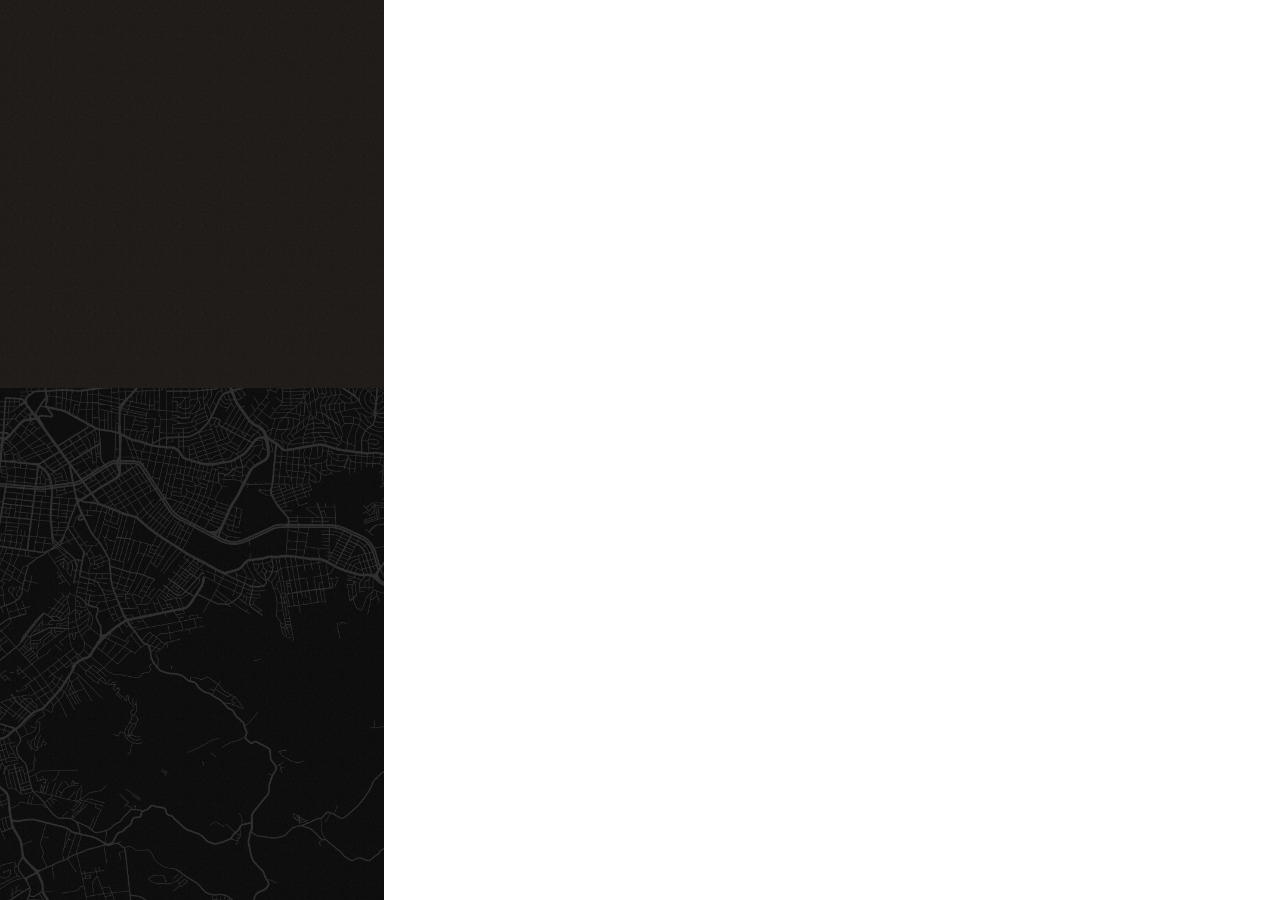
<file: test.html>
<!DOCTYPE HTML>

<html>
	<head>
		<title>Guilherme Iablonovski</title>
		<meta charset="utf-8" />
		<meta name="viewport" content="width=device-width, initial-scale=1" />
		<!--[if lte IE 8]><script src="assets/js/ie/html5shiv.js"></script><![endif]-->
		<link rel="stylesheet" href="assets/css/main.css" />
		<!--[if lte IE 8]><link rel="stylesheet" href="assets/css/ie8.css" /><![endif]-->
	</head>
	<body id="top">

		<!-- Header -->
			<header id="header">
				<div class="inner">
				</div>
			</header>
		
		<!-- Main -->
			<div id="main">

				<!-- One -->
					<section id="one">
						<header class="major">
							<h2> <br /><br />
							  </h2>
						</header>
						<a href="#" <img src="images/volcano.png" alt="" /></a>
					</section>
	</body>
</html>
</file>
<file: assets/css/main.css>
@import url("font-awesome.min.css");
@import url("https://fonts.googleapis.com/css?family=Titillium+Web:400,700,400italic");
@import url('https://fonts.googleapis.com/css?family=Roboto');


/* Reset */

	html, body, div, span, applet, object, iframe, h1, h2, h3, h4, h5, h6, p, blockquote, pre, a, abbr, acronym, address, big, cite, code, del, dfn, em, img, ins, kbd, q, s, samp, small, strike, strong, sub, sup, tt, var, b, u, i, center, dl, dt, dd, ol, ul, li, fieldset, form, label, legend, table, caption, tbody, tfoot, thead, tr, th, td, article, aside, canvas, details, embed, figure, figcaption, footer, header, hgroup, menu, nav, output, ruby, section, summary, time, mark, audio, video {
		margin: 0;
		padding: 0;
		border: 0;
		font-size: 100%;
		font: inherit;
		vertical-align: baseline;
	}

	article, aside, details, figcaption, figure, footer, header, hgroup, menu, nav, section {
		display: block;
	}

	body {
		line-height: 1;
	}

	ol, ul {
		list-style: none;
	}

	blockquote, q {
		quotes: none;
	}

	blockquote:before, blockquote:after, q:before, q:after {
		content: '';
		content: none;
	}

	table {
		border-collapse: collapse;
		border-spacing: 0;
	}

	body {
		-webkit-text-size-adjust: none;
	}

/* Box Model */

	*, *:before, *:after {
		-moz-box-sizing: border-box;
		-webkit-box-sizing: border-box;
		box-sizing: border-box;
	}

/* Containers */

	.container {
		margin-left: auto;
		margin-right: auto;
	}

	.container.\31 25\25 {
		width: 100%;
		max-width: 1200px;
		min-width: 960px;
	}

	.container.\37 5\25 {
		width: 720px;
	}

	.container.\35 0\25 {
		width: 480px;
	}

	.container.\32 5\25 {
		width: 240px;
	}

	.container {
		width: 960px;
	}

	@media screen and (max-width: 1800px) {

		.container.\31 25\25 {
			width: 100%;
			max-width: 1200px;
			min-width: 960px;
		}

		.container.\37 5\25 {
			width: 720px;
		}

		.container.\35 0\25 {
			width: 480px;
		}

		.container.\32 5\25 {
			width: 240px;
		}

		.container {
			width: 960px;
		}

	}

	@media screen and (max-width: 1280px) {

		.container.\31 25\25 {
			width: 100%;
			max-width: 1200px;
			min-width: 960px;
		}

		.container.\37 5\25 {
			width: 720px;
		}

		.container.\35 0\25 {
			width: 480px;
		}

		.container.\32 5\25 {
			width: 240px;
		}

		.container {
			width: 960px;
		}

	}

	@media screen and (max-width: 980px) {

		.container.\31 25\25 {
			width: 100%;
			max-width: 1200px;
			min-width: 960px;
		}

		.container.\37 5\25 {
			width: 720px;
		}

		.container.\35 0\25 {
			width: 480px;
		}

		.container.\32 5\25 {
			width: 240px;
		}

		.container {
			width: 960px;
		}

	}

	@media screen and (max-width: 736px) {

		.container.\31 25\25 {
			width: 100%;
			max-width: 1200px;
			min-width: 960px;
		}

		.container.\37 5\25 {
			width: 720px;
		}

		.container.\35 0\25 {
			width: 480px;
		}

		.container.\32 5\25 {
			width: 240px;
		}

		.container {
			width: 960px;
		}

	}

	@media screen and (max-width: 480px) {

		.container.\31 25\25 {
			width: 100%;
			max-width: 1200px;
			min-width: 960px;
		}

		.container.\37 5\25 {
			width: 720px;
		}

		.container.\35 0\25 {
			width: 480px;
		}

		.container.\32 5\25 {
			width: 240px;
		}

		.container {
			width: 960px;
		}

	}

/* Grid */

	.row {
		border-bottom: solid 1px transparent;
		-moz-box-sizing: border-box;
		-webkit-box-sizing: border-box;
		box-sizing: border-box;
	}

	.row > * {
		float: left;
		-moz-box-sizing: border-box;
		-webkit-box-sizing: border-box;
		box-sizing: border-box;
	}

	.row:after, .row:before {
		content: '';
		display: block;
		clear: both;
		height: 0;
	}

	.row.uniform > * > :first-child {
		margin-top: 0;
	}

	.row.uniform > * > :last-child {
		margin-bottom: 0;
	}

	.row.\30 \25 > * {
		padding: 0 0 0 0em;
	}

	.row.\30 \25 {
		margin: 0 0 -1px 0em;
	}

	.row.uniform.\30 \25 > * {
		padding: 0em 0 0 0em;
	}

	.row.uniform.\30 \25 {
		margin: 0em 0 -1px 0em;
	}

	.row > * {
		padding: 0 0 0 2.5em;
	}

	.row {
		margin: 0 0 -1px -2.5em;
	}

	.row.uniform > * {
		padding: 2.5em 0 0 2.5em;
	}

	.row.uniform {
		margin: -2.5em 0 -1px -2.5em;
	}

	.row.\32 00\25 > * {
		padding: 0 0 0 5em;
	}

	.row.\32 00\25 {
		margin: 0 0 -1px -5em;
	}

	.row.uniform.\32 00\25 > * {
		padding: 5em 0 0 5em;
	}

	.row.uniform.\32 00\25 {
		margin: -5em 0 -1px -5em;
	}

	.row.\31 50\25 > * {
		padding: 0 0 0 3.75em;
	}

	.row.\31 50\25 {
		margin: 0 0 -1px -3.75em;
	}

	.row.uniform.\31 50\25 > * {
		padding: 3.75em 0 0 3.75em;
	}

	.row.uniform.\31 50\25 {
		margin: -3.75em 0 -1px -3.75em;
	}

	.row.\35 0\25 > * {
		padding: 0 0 0 1.25em;
	}

	.row.\35 0\25 {
		margin: 0 0 -1px -1.25em;
	}

	.row.uniform.\35 0\25 > * {
		padding: 1.25em 0 0 1.25em;
	}

	.row.uniform.\35 0\25 {
		margin: -1.25em 0 -1px -1.25em;
	}

	.row.\32 5\25 > * {
		padding: 0 0 0 0.625em;
	}

	.row.\32 5\25 {
		margin: 0 0 -1px -0.625em;
	}

	.row.uniform.\32 5\25 > * {
		padding: 0.625em 0 0 0.625em;
	}

	.row.uniform.\32 5\25 {
		margin: -0.625em 0 -1px -0.625em;
	}

	.\31 2u, .\31 2u\24 {
		width: 100%;
		clear: none;
		margin-left: 0;
	}

	.\31 1u, .\31 1u\24 {
		width: 91.6666666667%;
		clear: none;
		margin-left: 0;
	}

	.\31 0u, .\31 0u\24 {
		width: 83.3333333333%;
		clear: none;
		margin-left: 0;
	}

	.\39 u, .\39 u\24 {
		width: 75%;
		clear: none;
		margin-left: 0;
	}

	.\38 u, .\38 u\24 {
		width: 66.6666666667%;
		clear: none;
		margin-left: 0;
	}

	.\37 u, .\37 u\24 {
		width: 58.3333333333%;
		clear: none;
		margin-left: 0;
	}

	.\36 u, .\36 u\24 {
		width: 50%;
		clear: none;
		margin-left: 0;
	}

	.\35 u, .\35 u\24 {
		width: 41.6666666667%;
		clear: none;
		margin-left: 0;
	}

	.\34 u, .\34 u\24 {
		width: 33.3333333333%;
		clear: none;
		margin-left: 0;
	}

	.\33 u, .\33 u\24 {
		width: 25%;
		clear: none;
		margin-left: 0;
	}

	.\32 u, .\32 u\24 {
		width: 16.6666666667%;
		clear: none;
		margin-left: 0;
	}

	.\31 u, .\31 u\24 {
		width: 8.3333333333%;
		clear: none;
		margin-left: 0;
	}

	.\31 2u\24 + *,
	.\31 1u\24 + *,
	.\31 0u\24 + *,
	.\39 u\24 + *,
	.\38 u\24 + *,
	.\37 u\24 + *,
	.\36 u\24 + *,
	.\35 u\24 + *,
	.\34 u\24 + *,
	.\33 u\24 + *,
	.\32 u\24 + *,
	.\31 u\24 + * {
		clear: left;
	}

	.\-11u {
		margin-left: 91.66667%;
	}

	.\-10u {
		margin-left: 83.33333%;
	}

	.\-9u {
		margin-left: 75%;
	}

	.\-8u {
		margin-left: 66.66667%;
	}

	.\-7u {
		margin-left: 58.33333%;
	}

	.\-6u {
		margin-left: 50%;
	}

	.\-5u {
		margin-left: 41.66667%;
	}

	.\-4u {
		margin-left: 33.33333%;
	}

	.\-3u {
		margin-left: 25%;
	}

	.\-2u {
		margin-left: 16.66667%;
	}

	.\-1u {
		margin-left: 8.33333%;
	}

	@media screen and (max-width: 1800px) {

		.row > * {
			padding: 0 0 0 2.5em;
		}

		.row {
			margin: 0 0 -1px -2.5em;
		}

		.row.uniform > * {
			padding: 2.5em 0 0 2.5em;
		}

		.row.uniform {
			margin: -2.5em 0 -1px -2.5em;
		}

		.row.\32 00\25 > * {
			padding: 0 0 0 5em;
		}

		.row.\32 00\25 {
			margin: 0 0 -1px -5em;
		}

		.row.uniform.\32 00\25 > * {
			padding: 5em 0 0 5em;
		}

		.row.uniform.\32 00\25 {
			margin: -5em 0 -1px -5em;
		}

		.row.\31 50\25 > * {
			padding: 0 0 0 3.75em;
		}

		.row.\31 50\25 {
			margin: 0 0 -1px -3.75em;
		}

		.row.uniform.\31 50\25 > * {
			padding: 3.75em 0 0 3.75em;
		}

		.row.uniform.\31 50\25 {
			margin: -3.75em 0 -1px -3.75em;
		}

		.row.\35 0\25 > * {
			padding: 0 0 0 1.25em;
		}

		.row.\35 0\25 {
			margin: 0 0 -1px -1.25em;
		}

		.row.uniform.\35 0\25 > * {
			padding: 1.25em 0 0 1.25em;
		}

		.row.uniform.\35 0\25 {
			margin: -1.25em 0 -1px -1.25em;
		}

		.row.\32 5\25 > * {
			padding: 0 0 0 0.625em;
		}

		.row.\32 5\25 {
			margin: 0 0 -1px -0.625em;
		}

		.row.uniform.\32 5\25 > * {
			padding: 0.625em 0 0 0.625em;
		}

		.row.uniform.\32 5\25 {
			margin: -0.625em 0 -1px -0.625em;
		}

		.\31 2u\28xlarge\29, .\31 2u\24\28xlarge\29 {
			width: 100%;
			clear: none;
			margin-left: 0;
		}

		.\31 1u\28xlarge\29, .\31 1u\24\28xlarge\29 {
			width: 91.6666666667%;
			clear: none;
			margin-left: 0;
		}

		.\31 0u\28xlarge\29, .\31 0u\24\28xlarge\29 {
			width: 83.3333333333%;
			clear: none;
			margin-left: 0;
		}

		.\39 u\28xlarge\29, .\39 u\24\28xlarge\29 {
			width: 75%;
			clear: none;
			margin-left: 0;
		}

		.\38 u\28xlarge\29, .\38 u\24\28xlarge\29 {
			width: 66.6666666667%;
			clear: none;
			margin-left: 0;
		}

		.\37 u\28xlarge\29, .\37 u\24\28xlarge\29 {
			width: 58.3333333333%;
			clear: none;
			margin-left: 0;
		}

		.\36 u\28xlarge\29, .\36 u\24\28xlarge\29 {
			width: 50%;
			clear: none;
			margin-left: 0;
		}

		.\35 u\28xlarge\29, .\35 u\24\28xlarge\29 {
			width: 41.6666666667%;
			clear: none;
			margin-left: 0;
		}

		.\34 u\28xlarge\29, .\34 u\24\28xlarge\29 {
			width: 33.3333333333%;
			clear: none;
			margin-left: 0;
		}

		.\33 u\28xlarge\29, .\33 u\24\28xlarge\29 {
			width: 25%;
			clear: none;
			margin-left: 0;
		}

		.\32 u\28xlarge\29, .\32 u\24\28xlarge\29 {
			width: 16.6666666667%;
			clear: none;
			margin-left: 0;
		}

		.\31 u\28xlarge\29, .\31 u\24\28xlarge\29 {
			width: 8.3333333333%;
			clear: none;
			margin-left: 0;
		}

		.\31 2u\24\28xlarge\29 + *,
		.\31 1u\24\28xlarge\29 + *,
		.\31 0u\24\28xlarge\29 + *,
		.\39 u\24\28xlarge\29 + *,
		.\38 u\24\28xlarge\29 + *,
		.\37 u\24\28xlarge\29 + *,
		.\36 u\24\28xlarge\29 + *,
		.\35 u\24\28xlarge\29 + *,
		.\34 u\24\28xlarge\29 + *,
		.\33 u\24\28xlarge\29 + *,
		.\32 u\24\28xlarge\29 + *,
		.\31 u\24\28xlarge\29 + * {
			clear: left;
		}

		.\-11u\28xlarge\29 {
			margin-left: 91.66667%;
		}

		.\-10u\28xlarge\29 {
			margin-left: 83.33333%;
		}

		.\-9u\28xlarge\29 {
			margin-left: 75%;
		}

		.\-8u\28xlarge\29 {
			margin-left: 66.66667%;
		}

		.\-7u\28xlarge\29 {
			margin-left: 58.33333%;
		}

		.\-6u\28xlarge\29 {
			margin-left: 50%;
		}

		.\-5u\28xlarge\29 {
			margin-left: 41.66667%;
		}

		.\-4u\28xlarge\29 {
			margin-left: 33.33333%;
		}

		.\-3u\28xlarge\29 {
			margin-left: 25%;
		}

		.\-2u\28xlarge\29 {
			margin-left: 16.66667%;
		}

		.\-1u\28xlarge\29 {
			margin-left: 8.33333%;
		}

	}

	@media screen and (max-width: 1280px) {

		.row > * {
			padding: 0 0 0 2em;
		}

		.row {
			margin: 0 0 -1px -2em;
		}

		.row.uniform > * {
			padding: 2em 0 0 2em;
		}

		.row.uniform {
			margin: -2em 0 -1px -2em;
		}

		.row.\32 00\25 > * {
			padding: 0 0 0 4em;
		}

		.row.\32 00\25 {
			margin: 0 0 -1px -4em;
		}

		.row.uniform.\32 00\25 > * {
			padding: 4em 0 0 4em;
		}

		.row.uniform.\32 00\25 {
			margin: -4em 0 -1px -4em;
		}

		.row.\31 50\25 > * {
			padding: 0 0 0 3em;
		}

		.row.\31 50\25 {
			margin: 0 0 -1px -3em;
		}

		.row.uniform.\31 50\25 > * {
			padding: 3em 0 0 3em;
		}

		.row.uniform.\31 50\25 {
			margin: -3em 0 -1px -3em;
		}

		.row.\35 0\25 > * {
			padding: 0 0 0 1em;
		}

		.row.\35 0\25 {
			margin: 0 0 -1px -1em;
		}

		.row.uniform.\35 0\25 > * {
			padding: 1em 0 0 1em;
		}

		.row.uniform.\35 0\25 {
			margin: -1em 0 -1px -1em;
		}

		.row.\32 5\25 > * {
			padding: 0 0 0 0.5em;
		}

		.row.\32 5\25 {
			margin: 0 0 -1px -0.5em;
		}

		.row.uniform.\32 5\25 > * {
			padding: 0.5em 0 0 0.5em;
		}

		.row.uniform.\32 5\25 {
			margin: -0.5em 0 -1px -0.5em;
		}

		.\31 2u\28large\29, .\31 2u\24\28large\29 {
			width: 100%;
			clear: none;
			margin-left: 0;
		}

		.\31 1u\28large\29, .\31 1u\24\28large\29 {
			width: 91.6666666667%;
			clear: none;
			margin-left: 0;
		}

		.\31 0u\28large\29, .\31 0u\24\28large\29 {
			width: 83.3333333333%;
			clear: none;
			margin-left: 0;
		}

		.\39 u\28large\29, .\39 u\24\28large\29 {
			width: 75%;
			clear: none;
			margin-left: 0;
		}

		.\38 u\28large\29, .\38 u\24\28large\29 {
			width: 66.6666666667%;
			clear: none;
			margin-left: 0;
		}

		.\37 u\28large\29, .\37 u\24\28large\29 {
			width: 58.3333333333%;
			clear: none;
			margin-left: 0;
		}

		.\36 u\28large\29, .\36 u\24\28large\29 {
			width: 50%;
			clear: none;
			margin-left: 0;
		}

		.\35 u\28large\29, .\35 u\24\28large\29 {
			width: 41.6666666667%;
			clear: none;
			margin-left: 0;
		}

		.\34 u\28large\29, .\34 u\24\28large\29 {
			width: 33.3333333333%;
			clear: none;
			margin-left: 0;
		}

		.\33 u\28large\29, .\33 u\24\28large\29 {
			width: 25%;
			clear: none;
			margin-left: 0;
		}

		.\32 u\28large\29, .\32 u\24\28large\29 {
			width: 16.6666666667%;
			clear: none;
			margin-left: 0;
		}

		.\31 u\28large\29, .\31 u\24\28large\29 {
			width: 8.3333333333%;
			clear: none;
			margin-left: 0;
		}

		.\31 2u\24\28large\29 + *,
		.\31 1u\24\28large\29 + *,
		.\31 0u\24\28large\29 + *,
		.\39 u\24\28large\29 + *,
		.\38 u\24\28large\29 + *,
		.\37 u\24\28large\29 + *,
		.\36 u\24\28large\29 + *,
		.\35 u\24\28large\29 + *,
		.\34 u\24\28large\29 + *,
		.\33 u\24\28large\29 + *,
		.\32 u\24\28large\29 + *,
		.\31 u\24\28large\29 + * {
			clear: left;
		}

		.\-11u\28large\29 {
			margin-left: 91.66667%;
		}

		.\-10u\28large\29 {
			margin-left: 83.33333%;
		}

		.\-9u\28large\29 {
			margin-left: 75%;
		}

		.\-8u\28large\29 {
			margin-left: 66.66667%;
		}

		.\-7u\28large\29 {
			margin-left: 58.33333%;
		}

		.\-6u\28large\29 {
			margin-left: 50%;
		}

		.\-5u\28large\29 {
			margin-left: 41.66667%;
		}

		.\-4u\28large\29 {
			margin-left: 33.33333%;
		}

		.\-3u\28large\29 {
			margin-left: 25%;
		}

		.\-2u\28large\29 {
			margin-left: 16.66667%;
		}

		.\-1u\28large\29 {
			margin-left: 8.33333%;
		}

	}

	@media screen and (max-width: 980px) {

		.row > * {
			padding: 0 0 0 2em;
		}

		.row {
			margin: 0 0 -1px -2em;
		}

		.row.uniform > * {
			padding: 2em 0 0 2em;
		}

		.row.uniform {
			margin: -2em 0 -1px -2em;
		}

		.row.\32 00\25 > * {
			padding: 0 0 0 4em;
		}

		.row.\32 00\25 {
			margin: 0 0 -1px -4em;
		}

		.row.uniform.\32 00\25 > * {
			padding: 4em 0 0 4em;
		}

		.row.uniform.\32 00\25 {
			margin: -4em 0 -1px -4em;
		}

		.row.\31 50\25 > * {
			padding: 0 0 0 3em;
		}

		.row.\31 50\25 {
			margin: 0 0 -1px -3em;
		}

		.row.uniform.\31 50\25 > * {
			padding: 3em 0 0 3em;
		}

		.row.uniform.\31 50\25 {
			margin: -3em 0 -1px -3em;
		}

		.row.\35 0\25 > * {
			padding: 0 0 0 1em;
		}

		.row.\35 0\25 {
			margin: 0 0 -1px -1em;
		}

		.row.uniform.\35 0\25 > * {
			padding: 1em 0 0 1em;
		}

		.row.uniform.\35 0\25 {
			margin: -1em 0 -1px -1em;
		}

		.row.\32 5\25 > * {
			padding: 0 0 0 0.5em;
		}

		.row.\32 5\25 {
			margin: 0 0 -1px -0.5em;
		}

		.row.uniform.\32 5\25 > * {
			padding: 0.5em 0 0 0.5em;
		}

		.row.uniform.\32 5\25 {
			margin: -0.5em 0 -1px -0.5em;
		}

		.\31 2u\28medium\29, .\31 2u\24\28medium\29 {
			width: 100%;
			clear: none;
			margin-left: 0;
		}

		.\31 1u\28medium\29, .\31 1u\24\28medium\29 {
			width: 91.6666666667%;
			clear: none;
			margin-left: 0;
		}

		.\31 0u\28medium\29, .\31 0u\24\28medium\29 {
			width: 83.3333333333%;
			clear: none;
			margin-left: 0;
		}

		.\39 u\28medium\29, .\39 u\24\28medium\29 {
			width: 75%;
			clear: none;
			margin-left: 0;
		}

		.\38 u\28medium\29, .\38 u\24\28medium\29 {
			width: 66.6666666667%;
			clear: none;
			margin-left: 0;
		}

		.\37 u\28medium\29, .\37 u\24\28medium\29 {
			width: 58.3333333333%;
			clear: none;
			margin-left: 0;
		}

		.\36 u\28medium\29, .\36 u\24\28medium\29 {
			width: 50%;
			clear: none;
			margin-left: 0;
		}

		.\35 u\28medium\29, .\35 u\24\28medium\29 {
			width: 41.6666666667%;
			clear: none;
			margin-left: 0;
		}

		.\34 u\28medium\29, .\34 u\24\28medium\29 {
			width: 33.3333333333%;
			clear: none;
			margin-left: 0;
		}

		.\33 u\28medium\29, .\33 u\24\28medium\29 {
			width: 25%;
			clear: none;
			margin-left: 0;
		}

		.\32 u\28medium\29, .\32 u\24\28medium\29 {
			width: 16.6666666667%;
			clear: none;
			margin-left: 0;
		}

		.\31 u\28medium\29, .\31 u\24\28medium\29 {
			width: 8.3333333333%;
			clear: none;
			margin-left: 0;
		}

		.\31 2u\24\28medium\29 + *,
		.\31 1u\24\28medium\29 + *,
		.\31 0u\24\28medium\29 + *,
		.\39 u\24\28medium\29 + *,
		.\38 u\24\28medium\29 + *,
		.\37 u\24\28medium\29 + *,
		.\36 u\24\28medium\29 + *,
		.\35 u\24\28medium\29 + *,
		.\34 u\24\28medium\29 + *,
		.\33 u\24\28medium\29 + *,
		.\32 u\24\28medium\29 + *,
		.\31 u\24\28medium\29 + * {
			clear: left;
		}

		.\-11u\28medium\29 {
			margin-left: 91.66667%;
		}

		.\-10u\28medium\29 {
			margin-left: 83.33333%;
		}

		.\-9u\28medium\29 {
			margin-left: 75%;
		}

		.\-8u\28medium\29 {
			margin-left: 66.66667%;
		}

		.\-7u\28medium\29 {
			margin-left: 58.33333%;
		}

		.\-6u\28medium\29 {
			margin-left: 50%;
		}

		.\-5u\28medium\29 {
			margin-left: 41.66667%;
		}

		.\-4u\28medium\29 {
			margin-left: 33.33333%;
		}

		.\-3u\28medium\29 {
			margin-left: 25%;
		}

		.\-2u\28medium\29 {
			margin-left: 16.66667%;
		}

		.\-1u\28medium\29 {
			margin-left: 8.33333%;
		}

	}

	@media screen and (max-width: 736px) {

		.row > * {
			padding: 0 0 0 1.5em;
		}

		.row {
			margin: 0 0 -1px -1.5em;
		}

		.row.uniform > * {
			padding: 1.5em 0 0 1.5em;
		}

		.row.uniform {
			margin: -1.5em 0 -1px -1.5em;
		}

		.row.\32 00\25 > * {
			padding: 0 0 0 3em;
		}

		.row.\32 00\25 {
			margin: 0 0 -1px -3em;
		}

		.row.uniform.\32 00\25 > * {
			padding: 3em 0 0 3em;
		}

		.row.uniform.\32 00\25 {
			margin: -3em 0 -1px -3em;
		}

		.row.\31 50\25 > * {
			padding: 0 0 0 2.25em;
		}

		.row.\31 50\25 {
			margin: 0 0 -1px -2.25em;
		}

		.row.uniform.\31 50\25 > * {
			padding: 2.25em 0 0 2.25em;
		}

		.row.uniform.\31 50\25 {
			margin: -2.25em 0 -1px -2.25em;
		}

		.row.\35 0\25 > * {
			padding: 0 0 0 0.75em;
		}

		.row.\35 0\25 {
			margin: 0 0 -1px -0.75em;
		}

		.row.uniform.\35 0\25 > * {
			padding: 0.75em 0 0 0.75em;
		}

		.row.uniform.\35 0\25 {
			margin: -0.75em 0 -1px -0.75em;
		}

		.row.\32 5\25 > * {
			padding: 0 0 0 0.375em;
		}

		.row.\32 5\25 {
			margin: 0 0 -1px -0.375em;
		}

		.row.uniform.\32 5\25 > * {
			padding: 0.375em 0 0 0.375em;
		}

		.row.uniform.\32 5\25 {
			margin: -0.375em 0 -1px -0.375em;
		}

		.\31 2u\28small\29, .\31 2u\24\28small\29 {
			width: 100%;
			clear: none;
			margin-left: 0;
		}

		.\31 1u\28small\29, .\31 1u\24\28small\29 {
			width: 91.6666666667%;
			clear: none;
			margin-left: 0;
		}

		.\31 0u\28small\29, .\31 0u\24\28small\29 {
			width: 83.3333333333%;
			clear: none;
			margin-left: 0;
		}

		.\39 u\28small\29, .\39 u\24\28small\29 {
			width: 75%;
			clear: none;
			margin-left: 0;
		}

		.\38 u\28small\29, .\38 u\24\28small\29 {
			width: 66.6666666667%;
			clear: none;
			margin-left: 0;
		}

		.\37 u\28small\29, .\37 u\24\28small\29 {
			width: 58.3333333333%;
			clear: none;
			margin-left: 0;
		}

		.\36 u\28small\29, .\36 u\24\28small\29 {
			width: 50%;
			clear: none;
			margin-left: 0;
		}

		.\35 u\28small\29, .\35 u\24\28small\29 {
			width: 41.6666666667%;
			clear: none;
			margin-left: 0;
		}

		.\34 u\28small\29, .\34 u\24\28small\29 {
			width: 33.3333333333%;
			clear: none;
			margin-left: 0;
		}

		.\33 u\28small\29, .\33 u\24\28small\29 {
			width: 25%;
			clear: none;
			margin-left: 0;
		}

		.\32 u\28small\29, .\32 u\24\28small\29 {
			width: 16.6666666667%;
			clear: none;
			margin-left: 0;
		}

		.\31 u\28small\29, .\31 u\24\28small\29 {
			width: 8.3333333333%;
			clear: none;
			margin-left: 0;
		}

		.\31 2u\24\28small\29 + *,
		.\31 1u\24\28small\29 + *,
		.\31 0u\24\28small\29 + *,
		.\39 u\24\28small\29 + *,
		.\38 u\24\28small\29 + *,
		.\37 u\24\28small\29 + *,
		.\36 u\24\28small\29 + *,
		.\35 u\24\28small\29 + *,
		.\34 u\24\28small\29 + *,
		.\33 u\24\28small\29 + *,
		.\32 u\24\28small\29 + *,
		.\31 u\24\28small\29 + * {
			clear: left;
		}

		.\-11u\28small\29 {
			margin-left: 91.66667%;
		}

		.\-10u\28small\29 {
			margin-left: 83.33333%;
		}

		.\-9u\28small\29 {
			margin-left: 75%;
		}

		.\-8u\28small\29 {
			margin-left: 66.66667%;
		}

		.\-7u\28small\29 {
			margin-left: 58.33333%;
		}

		.\-6u\28small\29 {
			margin-left: 50%;
		}

		.\-5u\28small\29 {
			margin-left: 41.66667%;
		}

		.\-4u\28small\29 {
			margin-left: 33.33333%;
		}

		.\-3u\28small\29 {
			margin-left: 25%;
		}

		.\-2u\28small\29 {
			margin-left: 16.66667%;
		}

		.\-1u\28small\29 {
			margin-left: 8.33333%;
		}

	}

	@media screen and (max-width: 480px) {

		.row > * {
			padding: 0 0 0 1.5em;
		}

		.row {
			margin: 0 0 -1px -1.5em;
		}

		.row.uniform > * {
			padding: 1.5em 0 0 1.5em;
		}

		.row.uniform {
			margin: -1.5em 0 -1px -1.5em;
		}

		.row.\32 00\25 > * {
			padding: 0 0 0 3em;
		}

		.row.\32 00\25 {
			margin: 0 0 -1px -3em;
		}

		.row.uniform.\32 00\25 > * {
			padding: 3em 0 0 3em;
		}

		.row.uniform.\32 00\25 {
			margin: -3em 0 -1px -3em;
		}

		.row.\31 50\25 > * {
			padding: 0 0 0 2.25em;
		}

		.row.\31 50\25 {
			margin: 0 0 -1px -2.25em;
		}

		.row.uniform.\31 50\25 > * {
			padding: 2.25em 0 0 2.25em;
		}

		.row.uniform.\31 50\25 {
			margin: -2.25em 0 -1px -2.25em;
		}

		.row.\35 0\25 > * {
			padding: 0 0 0 0.75em;
		}

		.row.\35 0\25 {
			margin: 0 0 -1px -0.75em;
		}

		.row.uniform.\35 0\25 > * {
			padding: 0.75em 0 0 0.75em;
		}

		.row.uniform.\35 0\25 {
			margin: -0.75em 0 -1px -0.75em;
		}

		.row.\32 5\25 > * {
			padding: 0 0 0 0.375em;
		}

		.row.\32 5\25 {
			margin: 0 0 -1px -0.375em;
		}

		.row.uniform.\32 5\25 > * {
			padding: 0.375em 0 0 0.375em;
		}

		.row.uniform.\32 5\25 {
			margin: -0.375em 0 -1px -0.375em;
		}

		.\31 2u\28xsmall\29, .\31 2u\24\28xsmall\29 {
			width: 100%;
			clear: none;
			margin-left: 0;
		}

		.\31 1u\28xsmall\29, .\31 1u\24\28xsmall\29 {
			width: 91.6666666667%;
			clear: none;
			margin-left: 0;
		}

		.\31 0u\28xsmall\29, .\31 0u\24\28xsmall\29 {
			width: 83.3333333333%;
			clear: none;
			margin-left: 0;
		}

		.\39 u\28xsmall\29, .\39 u\24\28xsmall\29 {
			width: 75%;
			clear: none;
			margin-left: 0;
		}

		.\38 u\28xsmall\29, .\38 u\24\28xsmall\29 {
			width: 66.6666666667%;
			clear: none;
			margin-left: 0;
		}

		.\37 u\28xsmall\29, .\37 u\24\28xsmall\29 {
			width: 58.3333333333%;
			clear: none;
			margin-left: 0;
		}

		.\36 u\28xsmall\29, .\36 u\24\28xsmall\29 {
			width: 50%;
			clear: none;
			margin-left: 0;
		}

		.\35 u\28xsmall\29, .\35 u\24\28xsmall\29 {
			width: 41.6666666667%;
			clear: none;
			margin-left: 0;
		}

		.\34 u\28xsmall\29, .\34 u\24\28xsmall\29 {
			width: 33.3333333333%;
			clear: none;
			margin-left: 0;
		}

		.\33 u\28xsmall\29, .\33 u\24\28xsmall\29 {
			width: 25%;
			clear: none;
			margin-left: 0;
		}

		.\32 u\28xsmall\29, .\32 u\24\28xsmall\29 {
			width: 16.6666666667%;
			clear: none;
			margin-left: 0;
		}

		.\31 u\28xsmall\29, .\31 u\24\28xsmall\29 {
			width: 8.3333333333%;
			clear: none;
			margin-left: 0;
		}

		.\31 2u\24\28xsmall\29 + *,
		.\31 1u\24\28xsmall\29 + *,
		.\31 0u\24\28xsmall\29 + *,
		.\39 u\24\28xsmall\29 + *,
		.\38 u\24\28xsmall\29 + *,
		.\37 u\24\28xsmall\29 + *,
		.\36 u\24\28xsmall\29 + *,
		.\35 u\24\28xsmall\29 + *,
		.\34 u\24\28xsmall\29 + *,
		.\33 u\24\28xsmall\29 + *,
		.\32 u\24\28xsmall\29 + *,
		.\31 u\24\28xsmall\29 + * {
			clear: left;
		}

		.\-11u\28xsmall\29 {
			margin-left: 91.66667%;
		}

		.\-10u\28xsmall\29 {
			margin-left: 83.33333%;
		}

		.\-9u\28xsmall\29 {
			margin-left: 75%;
		}

		.\-8u\28xsmall\29 {
			margin-left: 66.66667%;
		}

		.\-7u\28xsmall\29 {
			margin-left: 58.33333%;
		}

		.\-6u\28xsmall\29 {
			margin-left: 50%;
		}

		.\-5u\28xsmall\29 {
			margin-left: 41.66667%;
		}

		.\-4u\28xsmall\29 {
			margin-left: 33.33333%;
		}

		.\-3u\28xsmall\29 {
			margin-left: 25%;
		}

		.\-2u\28xsmall\29 {
			margin-left: 16.66667%;
		}

		.\-1u\28xsmall\29 {
			margin-left: 8.33333%;
		}

	}

/* Basic */

	body {
		background: #fff;
	}

		body.is-loading *, body.is-loading *:before, body.is-loading *:after {
			-moz-animation: none !important;
			-webkit-animation: none !important;
			-ms-animation: none !important;
			animation: none !important;
			-moz-transition: none !important;
			-webkit-transition: none !important;
			-ms-transition: none !important;
			transition: none !important;
		}

	body, input, select, textarea {
		color: #a2a2a2;
		font-family: "Roboto", Helvetica, sans-serif;
		font-size: 14pt;
		font-weight: 400;
		line-height: 1.75em;
	}

	a {
		-moz-transition: color 0.2s ease-in-out, border-color 0.2s ease-in-out;
		-webkit-transition: color 0.2s ease-in-out, border-color 0.2s ease-in-out;
		-ms-transition: color 0.2s ease-in-out, border-color 0.2s ease-in-out;
		transition: color 0.2s ease-in-out, border-color 0.2s ease-in-out;
		border-bottom: dotted 1px;
		color: #b7db55;
		text-decoration: none;
	}

		a:hover {
			border-bottom-color: transparent;
			color: #b7db55 !important;
			text-decoration: none;
		}

	strong, b {
		color: #787878;
		font-weight: 400;
	}

	em, i {
		font-style: italic;
	}

	p {
		margin: 0 0 2em 0;
	}

	h1, h2, h3, h4, h5, h6 {
		color: #787878;
		font-weight: 400;
		line-height: 1em;
		margin: 0 0 1em 0;
	}

		h1 a, h2 a, h3 a, h4 a, h5 a, h6 a {
			color: inherit;
			text-decoration: none;
		}

	h1 {
		font-size: 2em;
		line-height: 1.5em;
	}

	h2 {
		font-size: 1.5em;
		line-height: 1.5em;
	}

	h3 {
		font-size: 1.25em;
		line-height: 1.5em;
	}

	h4 {
		font-size: 1.1em;
		line-height: 1.5em;
	}

	h5 {
		font-size: 0.9em;
		line-height: 1.5em;
	}

	h6 {
		font-size: 0.7em;
		line-height: 1.5em;
	}

	sub {
		font-size: 0.8em;
		position: relative;
		top: 0.5em;
	}

	sup {
		font-size: 0.8em;
		position: relative;
		top: -0.5em;
	}

	hr {
		border: 0;
		border-bottom: solid 2px #efefef;
		margin: 2em 0;
	}

		hr.major {
			margin: 3em 0;
		}

	blockquote {
		border-left: solid 6px #efefef;
		font-style: italic;
		margin: 0 0 2em 0;
		padding: 0.5em 0 0.5em 1.5em;
	}

	code {
		background: #f7f7f7;
		border-radius: 0.35em;
		border: solid 2px #efefef;
		font-family: "Courier New", monospace;
		font-size: 0.9em;
		margin: 0 0.25em;
		padding: 0.25em 0.65em;
	}

	pre {
		-webkit-overflow-scrolling: touch;
		font-family: "Courier New", monospace;
		font-size: 0.9em;
		margin: 0 0 2em 0;
	}

		pre code {
			display: block;
			line-height: 1.75em;
			padding: 1em 1.5em;
			overflow-x: auto;
		}

	.align-left {
		text-align: left;
	}

	.align-center {
		text-align: center;
	}

	.align-right {
		text-align: right;
	}

/* Section/Article */

	section.special, article.special {
		text-align: center;
	}

	header p {
		color: #b2b2b2;
		position: relative;
		margin: 0 0 1.5em 0;
	}

	header h2 + p {
		font-size: 1.25em;
		margin-top: -1em;
		line-height: 1.5em;
	}

	header h3 + p {
		font-size: 1.1em;
		margin-top: -0.8em;
		line-height: 1.5em;
	}

	header h4 + p,
	header h5 + p,
	header h6 + p {
		font-size: 0.9em;
		margin-top: -0.6em;
		line-height: 1.5em;
	}

	header.major h2 {
		font-size: 2em;
	}

/* Form */

	form {
		margin: 0 0 2em 0;
	}

	label {
		color: #787878;
		display: block;
		font-size: 0.9em;
		font-weight: 400;
		margin: 0 0 1em 0;
	}

	input[type="text"],
	input[type="password"],
	input[type="email"],
	select,
	textarea {
		-moz-appearance: none;
		-webkit-appearance: none;
		-ms-appearance: none;
		appearance: none;
		background: #f7f7f7;
		border-radius: 0.35em;
		border: solid 2px transparent;
		color: inherit;
		display: block;
		outline: 0;
		padding: 0 0.75em;
		text-decoration: none;
		width: 100%;
	}

		input[type="text"]:invalid,
		input[type="password"]:invalid,
		input[type="email"]:invalid,
		select:invalid,
		textarea:invalid {
			box-shadow: none;
		}

		input[type="text"]:focus,
		input[type="password"]:focus,
		input[type="email"]:focus,
		select:focus,
		textarea:focus {
			border-color: #b7db55;
		}

	.select-wrapper {
		text-decoration: none;
		display: block;
		position: relative;
	}

		.select-wrapper:before {
			-moz-osx-font-smoothing: grayscale;
			-webkit-font-smoothing: antialiased;
			font-family: FontAwesome;
			font-style: normal;
			font-weight: normal;
			text-transform: none !important;
		}

		.select-wrapper:before {
			color: #dfdfdf;
			content: '\f078';
			display: block;
			height: 2.75em;
			line-height: 2.75em;
			pointer-events: none;
			position: absolute;
			right: 0;
			text-align: center;
			top: 0;
			width: 2.75em;
		}

		.select-wrapper select::-ms-expand {
			display: none;
		}

	input[type="text"],
	input[type="password"],
	input[type="email"],
	select {
		height: 2.75em;
	}

	textarea {
		padding: 0.75em;
	}

	input[type="checkbox"],
	input[type="radio"] {
		-moz-appearance: none;
		-webkit-appearance: none;
		-ms-appearance: none;
		appearance: none;
		display: block;
		float: left;
		margin-right: -2em;
		opacity: 0;
		width: 1em;
		z-index: -1;
	}

		input[type="checkbox"] + label,
		input[type="radio"] + label {
			text-decoration: none;
			color: #a2a2a2;
			cursor: pointer;
			display: inline-block;
			font-size: 1em;
			font-weight: 400;
			padding-left: 2.4em;
			padding-right: 0.75em;
			position: relative;
		}

			input[type="checkbox"] + label:before,
			input[type="radio"] + label:before {
				-moz-osx-font-smoothing: grayscale;
				-webkit-font-smoothing: antialiased;
				font-family: FontAwesome;
				font-style: normal;
				font-weight: normal;
				text-transform: none !important;
			}

			input[type="checkbox"] + label:before,
			input[type="radio"] + label:before {
				background: #f7f7f7;
				border-radius: 0.35em;
				border: solid 2px transparent;
				content: '';
				display: inline-block;
				height: 1.65em;
				left: 0;
				line-height: 1.58125em;
				position: absolute;
				text-align: center;
				top: 0;
				width: 1.65em;
			}

		input[type="checkbox"]:checked + label:before,
		input[type="radio"]:checked + label:before {
			background: #787878;
			border-color: #787878;
			color: #fff;
			content: '\f00c';
		}

		input[type="checkbox"]:focus + label:before,
		input[type="radio"]:focus + label:before {
			border-color: #b7db55;
		}

	input[type="checkbox"] + label:before {
		border-radius: 0.35em;
	}

	input[type="radio"] + label:before {
		border-radius: 100%;
	}

	::-webkit-input-placeholder {
		color: #b2b2b2 !important;
		opacity: 1.0;
	}

	:-moz-placeholder {
		color: #b2b2b2 !important;
		opacity: 1.0;
	}

	::-moz-placeholder {
		color: #b2b2b2 !important;
		opacity: 1.0;
	}

	:-ms-input-placeholder {
		color: #b2b2b2 !important;
		opacity: 1.0;
	}

	.formerize-placeholder {
		color: #b2b2b2 !important;
		opacity: 1.0;
	}

/* Box */

	.box {
		border-radius: 0.35em;
		border: solid 2px #efefef;
		margin-bottom: 2em;
		padding: 1.5em;
	}

		.box > :last-child,
		.box > :last-child > :last-child,
		.box > :last-child > :last-child > :last-child {
			margin-bottom: 0;
		}

		.box.alt {
			border: 0;
			border-radius: 0;
			padding: 0;
		}

/* Icon */

	.icon {
		text-decoration: none;
		border-bottom: none;
		position: relative;
	}

		.icon:before {
			-moz-osx-font-smoothing: grayscale;
			-webkit-font-smoothing: antialiased;
			font-family: FontAwesome;
			font-style: normal;
			font-weight: normal;
			text-transform: none !important;
		}

		.icon > .label {
			display: none;
		}

/* Image */

	.image {
		border-radius: 0.15em;
		border: 0;
		display: inline-block;
		position: relative;
	}

		.image:before {
			-moz-transition: opacity 0.2s ease-in-out;
			-webkit-transition: opacity 0.2s ease-in-out;
			-ms-transition: opacity 0.2s ease-in-out;
			transition: opacity 0.2s ease-in-out;
			background: url("images/overlay.png");
			border-radius: 0.15em;
			content: '';
			display: block;
			height: 100%;
			left: 0;
			opacity: 0.5;
			position: absolute;
			top: 0;
			width: 100%;
		}

		.image.thumb {
			text-align: center;
		}

			.image.thumb:after {
				-moz-transition: opacity 0.2s ease-in-out;
				-webkit-transition: opacity 0.2s ease-in-out;
				-ms-transition: opacity 0.2s ease-in-out;
				transition: opacity 0.2s ease-in-out;
				border-radius: 0.15em;
				border: solid 3px rgba(255, 255, 255, 0.5);
				color: #fff;
				content: 'View';
				display: inline-block;
				font-size: 0.8em;
				font-weight: 400;
				left: 50%;
				line-height: 2.25em;
				margin: -1.25em 0 0 -3em;
				opacity: 0;
				padding: 0 1.5em;
				position: absolute;
				text-align: center;
				text-decoration: none;
				top: 50%;
				white-space: nowrap;
			}

			.image.thumb:hover:after {
				opacity: 1.0;
			}

			.image.thumb:hover:before {
				background: url("images/overlay.png"), url("images/overlay.png");
				opacity: 1.0;
			}

		.image img {
			border-radius: 0.15em;
			display: block;
		}

		.image.left {
			float: left;
			margin: 0 1.5em 1em 0;
			top: 0.25em;
		}

		.image.right {
			float: right;
			margin: 0 0 1em 1.5em;
			top: 0.25em;
		}

		.image.left, .image.right {
			max-width: 40%;
		}

			.image.left img, .image.right img {
				width: 100%;
			}

		.image.fit {
			display: block;
			margin: 0 0 2em 0;
			width: 100%;
		}

			.image.fit img {
				width: 100%;
			}

		.image.avatar {
			border-radius: 100%;
		}

			.image.avatar:before {
				display: none;
			}

			.image.avatar img {
				border-radius: 100%;
				width: 100%;
			}

/* List */

	ol {
		list-style: decimal;
		margin: 0 0 2em 0;
		padding-left: 1.25em;
	}

		ol li {
			padding-left: 0.25em;
		}

	ul {
		list-style: disc;
		margin: 0 0 2em 0;
		padding-left: 1em;
	}

		ul li {
			padding-left: 0.5em;
		}

		ul.alt {
			list-style: none;
			padding-left: 0;
		}

			ul.alt li {
				border-top: solid 2px #efefef;
				padding: 0.5em 0;
			}

				ul.alt li:first-child {
					border-top: 0;
					padding-top: 0;
				}

		ul.icons {
			cursor: default;
			list-style: none;
			padding-left: 0;
		}

			ul.icons li {
				display: inline-block;
				padding: 0 1em 0 0;
			}

				ul.icons li:last-child {
					padding-right: 0;
				}

				ul.icons li .icon:before {
					font-size: 1.5em;
				}

		ul.actions {
			cursor: default;
			list-style: none;
			padding-left: 0;
		}

			ul.actions li {
				display: inline-block;
				padding: 0 1em 0 0;
				vertical-align: middle;
			}

				ul.actions li:last-child {
					padding-right: 0;
				}

			ul.actions.small li {
				padding: 0 0.5em 0 0;
			}

			ul.actions.vertical li {
				display: block;
				padding: 1em 0 0 0;
			}

				ul.actions.vertical li:first-child {
					padding-top: 0;
				}

				ul.actions.vertical li > * {
					margin-bottom: 0;
				}

			ul.actions.vertical.small li {
				padding: 0.5em 0 0 0;
			}

				ul.actions.vertical.small li:first-child {
					padding-top: 0;
				}

			ul.actions.fit {
				display: table;
				margin-left: -1em;
				padding: 0;
				table-layout: fixed;
				width: calc(100% + 1em);
			}

				ul.actions.fit li {
					display: table-cell;
					padding: 0 0 0 1em;
				}

					ul.actions.fit li > * {
						margin-bottom: 0;
					}

				ul.actions.fit.small {
					margin-left: -0.5em;
					width: calc(100% + 0.5em);
				}

					ul.actions.fit.small li {
						padding: 0 0 0 0.5em;
					}

		ul.labeled-icons {
			list-style: none;
			padding: 0;
		}

			ul.labeled-icons li {
				line-height: 1.75em;
				margin: 1.5em 0 0 0;
				padding-left: 2.25em;
				position: relative;
			}

				ul.labeled-icons li:first-child {
					margin-top: 0;
				}

				ul.labeled-icons li a {
					color: inherit;
				}

				ul.labeled-icons li h3 {
					color: #b2b2b2;
					left: 0;
					position: absolute;
					text-align: center;
					top: 0;
					width: 1em;
				}

	dl {
		margin: 0 0 2em 0;
	}

/* Table */

	.table-wrapper {
		-webkit-overflow-scrolling: touch;
		overflow-x: auto;
	}

	table {
		margin: 0 0 2em 0;
		width: 100%;
	}

		table tbody tr {
			border: solid 1px #efefef;
			border-left: 0;
			border-right: 0;
		}

			table tbody tr:nth-child(2n + 1) {
				background-color: #f7f7f7;
			}

		table td {
			padding: 0.75em 0.75em;
		}

		table th {
			color: #787878;
			font-size: 0.9em;
			font-weight: 400;
			padding: 0 0.75em 0.75em 0.75em;
			text-align: left;
		}

		table thead {
			border-bottom: solid 2px #efefef;
		}

		table tfoot {
			border-top: solid 2px #efefef;
		}

		table.alt {
			border-collapse: separate;
		}

			table.alt tbody tr td {
				border: solid 2px #efefef;
				border-left-width: 0;
				border-top-width: 0;
			}

				table.alt tbody tr td:first-child {
					border-left-width: 2px;
				}

			table.alt tbody tr:first-child td {
				border-top-width: 2px;
			}

			table.alt thead {
				border-bottom: 0;
			}

			table.alt tfoot {
				border-top: 0;
			}

/* Button */

	input[type="submit"],
	input[type="reset"],
	input[type="button"],
	.button {
		-moz-appearance: none;
		-webkit-appearance: none;
		-ms-appearance: none;
		appearance: none;
		-moz-transition: background-color 0.2s ease-in-out, color 0.2s ease-in-out, border-color 0.2s ease-in-out;
		-webkit-transition: background-color 0.2s ease-in-out, color 0.2s ease-in-out, border-color 0.2s ease-in-out;
		-ms-transition: background-color 0.2s ease-in-out, color 0.2s ease-in-out, border-color 0.2s ease-in-out;
		transition: background-color 0.2s ease-in-out, color 0.2s ease-in-out, border-color 0.2s ease-in-out;
		background-color: transparent;
		border-radius: 0.35em;
		border: solid 3px #efefef;
		color: #787878 !important;
		cursor: pointer;
		display: inline-block;
		font-weight: 400;
		height: 3.15em;
		height: calc(2.75em + 6px);
		line-height: 2.75em;
		min-width: 10em;
		padding: 0 1.5em;
		text-align: center;
		text-decoration: none;
		white-space: nowrap;
	}

		input[type="submit"]:hover,
		input[type="reset"]:hover,
		input[type="button"]:hover,
		.button:hover {
			border-color: #b7db55;
			color: #b7db55 !important;
		}

		input[type="submit"]:active,
		input[type="reset"]:active,
		input[type="button"]:active,
		.button:active {
			background-color: rgba(73, 191, 157, 0.1);
			border-color: #b7db55;
			color: #b7db55 !important;
		}

		input[type="submit"].icon,
		input[type="reset"].icon,
		input[type="button"].icon,
		.button.icon {
			padding-left: 1.35em;
		}

			input[type="submit"].icon:before,
			input[type="reset"].icon:before,
			input[type="button"].icon:before,
			.button.icon:before {
				margin-right: 0.5em;
			}

		input[type="submit"].fit,
		input[type="reset"].fit,
		input[type="button"].fit,
		.button.fit {
			display: block;
			margin: 0 0 1em 0;
			min-width: 0;
			width: 100%;
		}

		input[type="submit"].small,
		input[type="reset"].small,
		input[type="button"].small,
		.button.small {
			font-size: 0.8em;
		}

		input[type="submit"].big,
		input[type="reset"].big,
		input[type="button"].big,
		.button.big {
			font-size: 1.35em;
		}

		input[type="submit"].special,
		input[type="reset"].special,
		input[type="button"].special,
		.button.special {
			background-color: #b7db55;
			border-color: #b7db55;
			color: #ffffff !important;
		}

			input[type="submit"].special:hover,
			input[type="reset"].special:hover,
			input[type="button"].special:hover,
			.button.special:hover {
				background-color: #5cc6a7;
				border-color: #5cc6a7;
			}

			input[type="submit"].special:active,
			input[type="reset"].special:active,
			input[type="button"].special:active,
			.button.special:active {
				background-color: #3eb08f;
				border-color: #3eb08f;
			}

		input[type="submit"].disabled, input[type="submit"]:disabled,
		input[type="reset"].disabled,
		input[type="reset"]:disabled,
		input[type="button"].disabled,
		input[type="button"]:disabled,
		.button.disabled,
		.button:disabled {
			background-color: #e7e7e7 !important;
			border-color: #e7e7e7 !important;
			color: #b2b2b2 !important;
			cursor: default;
		}

/* Work Item */

	.work-item {
		margin: 0 0 2em 0;
	}

		.work-item .image {
			margin: 0 0 1.5em 0;
		}

		.work-item h3 {
			font-size: 1em;
			margin: 0 0 0.5em 0;
		}

		.work-item p {
			font-size: 0.8em;
			line-height: 1.5em;
			margin: 0;
		}

/* Header */

	#header {
		display: -moz-flex;
		display: -webkit-flex;
		display: -ms-flex;
		display: flex;
		-moz-flex-direction: column;
		-webkit-flex-direction: column;
		-ms-flex-direction: column;
		flex-direction: column;
		-moz-align-items: -moz-flex-end;
		-webkit-align-items: -webkit-flex-end;
		-ms-align-items: -ms-flex-end;
		align-items: flex-end;
		-moz-justify-content: space-between;
		-webkit-justify-content: space-between;
		-ms-justify-content: space-between;
		justify-content: space-between;
		background-color: #1f1815;
		background-attachment: scroll,								fixed;
		background-image: url("images/overlay.png"), url("../../images/bg.jpg");
		background-position: bottom left,							bottom left;
		background-repeat: repeat,								no-repeat;
		background-size: 40%,								40% auto;
		color: rgba(255, 255, 255, 0.5);
		height: 100%;
		left: 0;
		padding: 8em 4em;
		position: fixed;
		text-align: right;
		top: 0;
		width: 35%;
	}

		#header > * {
			-moz-flex-shrink: 0;
			-webkit-flex-shrink: 0;
			-ms-flex-shrink: 0;
			flex-shrink: 0;
			width: 100%;
		}

		#header > .inner {
			-moz-flex-grow: 1;
			-webkit-flex-grow: 1;
			-ms-flex-grow: 1;
			flex-grow: 1;
			margin: 0 0 2em 0;
		}

		#header strong, #header b {
			color: #ffffff;
		}

		#header h2, #header h3, #header h4, #header h5, #header h6 {
			color: #ffffff;
		}

		#header h1 {
			color: rgba(255, 255, 255, 0.5);
			font-size: 1.35em;
			line-height: 1.75em;
			margin: 0;
		}

		#header .image.avatar {
			margin: 0 0 1em 0;
			width: 6.25em;
		}

/* Footer */

	#footer .icons {
		margin: 1em 0 0 0;
	}

		#footer .icons a {
			color: rgba(255, 255, 255, 0.4);
		}

	#footer .copyright {
		color: rgba(255, 255, 255, 0.4);
		font-size: 0.8em;
		list-style: none;
		margin: 1em 0 0 0;
		padding: 0;
	}

		#footer .copyright li {
			border-left: solid 1px rgba(255, 255, 255, 0.25);
			display: inline-block;
			line-height: 1em;
			margin-left: 0.75em;
			padding-left: 0.75em;
		}

			#footer .copyright li:first-child {
				border-left: 0;
				margin-left: 0;
				padding-left: 0;
			}

			#footer .copyright li a {
				color: inherit;
			}

/* Main */

	#main {
		margin-left: 35%;
		max-width: 54em;
		padding: 8em 4em 4em 4em;
		width: calc(100% - 35%);
	}

		#main > section {
			border-top: solid 2px #efefef;
			margin: 4em 0 0 0;
			padding: 4em 0 0 0;
		}

			#main > section:first-child {
				border-top: 0;
				margin-top: 0;
				padding-top: 0;
			}

/* Poptrox */

	@-moz-keyframes spin {
		0% {
			-moz-transform: rotate(0deg);
			-webkit-transform: rotate(0deg);
			-ms-transform: rotate(0deg);
			transform: rotate(0deg);
		}

		100% {
			-moz-transform: rotate(360deg);
			-webkit-transform: rotate(360deg);
			-ms-transform: rotate(360deg);
			transform: rotate(360deg);
		}
	}

	@-webkit-keyframes spin {
		0% {
			-moz-transform: rotate(0deg);
			-webkit-transform: rotate(0deg);
			-ms-transform: rotate(0deg);
			transform: rotate(0deg);
		}

		100% {
			-moz-transform: rotate(360deg);
			-webkit-transform: rotate(360deg);
			-ms-transform: rotate(360deg);
			transform: rotate(360deg);
		}
	}

	@-ms-keyframes spin {
		0% {
			-moz-transform: rotate(0deg);
			-webkit-transform: rotate(0deg);
			-ms-transform: rotate(0deg);
			transform: rotate(0deg);
		}

		100% {
			-moz-transform: rotate(360deg);
			-webkit-transform: rotate(360deg);
			-ms-transform: rotate(360deg);
			transform: rotate(360deg);
		}
	}

	@keyframes spin {
		0% {
			-moz-transform: rotate(0deg);
			-webkit-transform: rotate(0deg);
			-ms-transform: rotate(0deg);
			transform: rotate(0deg);
		}

		100% {
			-moz-transform: rotate(360deg);
			-webkit-transform: rotate(360deg);
			-ms-transform: rotate(360deg);
			transform: rotate(360deg);
		}
	}

	.poptrox-popup {
		-moz-box-sizing: content-box;
		-webkit-box-sizing: content-box;
		-ms-box-sizing: content-box;
		box-sizing: content-box;
		-webkit-tap-highlight-color: rgba(255, 255, 255, 0);
		background: #fff;
		border-radius: 0.35em;
		box-shadow: 0 0.1em 0.15em 0 rgba(0, 0, 0, 0.15);
		overflow: hidden;
		padding-bottom: 3em;
	}

		.poptrox-popup .loader {
			text-decoration: none;
			-moz-animation: spin 1s linear infinite;
			-webkit-animation: spin 1s linear infinite;
			-ms-animation: spin 1s linear infinite;
			animation: spin 1s linear infinite;
			font-size: 1.5em;
			height: 1em;
			left: 50%;
			line-height: 1em;
			margin: -0.5em 0 0 -0.5em;
			position: absolute;
			top: 50%;
			width: 1em;
		}

			.poptrox-popup .loader:before {
				-moz-osx-font-smoothing: grayscale;
				-webkit-font-smoothing: antialiased;
				font-family: FontAwesome;
				font-style: normal;
				font-weight: normal;
				text-transform: none !important;
			}

			.poptrox-popup .loader:before {
				content: '\f1ce';
			}

		.poptrox-popup .caption {
			background: #fff;
			bottom: 0;
			cursor: default;
			font-size: 0.9em;
			height: 3em;
			left: 0;
			line-height: 2.8em;
			position: absolute;
			text-align: center;
			width: 100%;
			z-index: 1;
		}

		.poptrox-popup .nav-next,
		.poptrox-popup .nav-previous {
			text-decoration: none;
			-moz-transition: opacity 0.2s ease-in-out;
			-webkit-transition: opacity 0.2s ease-in-out;
			-ms-transition: opacity 0.2s ease-in-out;
			transition: opacity 0.2s ease-in-out;
			-webkit-tap-highlight-color: rgba(255, 255, 255, 0);
			background: rgba(0, 0, 0, 0.01);
			cursor: pointer;
			height: 100%;
			opacity: 0;
			position: absolute;
			top: 0;
			width: 50%;
		}

			.poptrox-popup .nav-next:before,
			.poptrox-popup .nav-previous:before {
				-moz-osx-font-smoothing: grayscale;
				-webkit-font-smoothing: antialiased;
				font-family: FontAwesome;
				font-style: normal;
				font-weight: normal;
				text-transform: none !important;
			}

			.poptrox-popup .nav-next:before,
			.poptrox-popup .nav-previous:before {
				color: #fff;
				font-size: 2.5em;
				height: 1em;
				line-height: 1em;
				margin-top: -0.75em;
				position: absolute;
				text-align: center;
				top: 50%;
				width: 1.5em;
			}

		.poptrox-popup .nav-next {
			right: 0;
		}

			.poptrox-popup .nav-next:before {
				content: '\f105';
				right: 0;
			}

		.poptrox-popup .nav-previous {
			left: 0;
		}

			.poptrox-popup .nav-previous:before {
				content: '\f104';
				left: 0;
			}

		.poptrox-popup .closer {
			text-decoration: none;
			-moz-transition: opacity 0.2s ease-in-out;
			-webkit-transition: opacity 0.2s ease-in-out;
			-ms-transition: opacity 0.2s ease-in-out;
			transition: opacity 0.2s ease-in-out;
			-webkit-tap-highlight-color: rgba(255, 255, 255, 0);
			color: #fff;
			height: 4em;
			line-height: 4em;
			opacity: 0;
			position: absolute;
			right: 0;
			text-align: center;
			top: 0;
			width: 4em;
			z-index: 2;
		}

			.poptrox-popup .closer:before {
				-moz-osx-font-smoothing: grayscale;
				-webkit-font-smoothing: antialiased;
				font-family: FontAwesome;
				font-style: normal;
				font-weight: normal;
				text-transform: none !important;
			}

			.poptrox-popup .closer:before {
				-moz-box-sizing: content-box;
				-webkit-box-sizing: content-box;
				-ms-box-sizing: content-box;
				box-sizing: content-box;
				border-radius: 100%;
				border: solid 3px rgba(255, 255, 255, 0.5);
				content: '\f00d';
				display: block;
				font-size: 1em;
				height: 1.75em;
				left: 50%;
				line-height: 1.75em;
				margin: -0.875em 0 0 -0.875em;
				position: absolute;
				top: 50%;
				width: 1.75em;
			}

		.poptrox-popup:hover .nav-next,
		.poptrox-popup:hover .nav-previous {
			opacity: 0.5;
		}

			.poptrox-popup:hover .nav-next:hover,
			.poptrox-popup:hover .nav-previous:hover {
				opacity: 1.0;
			}

		.poptrox-popup:hover .closer {
			opacity: 0.5;
		}

			.poptrox-popup:hover .closer:hover {
				opacity: 1.0;
			}

/* Touch */

	body.is-touch .image.thumb:before {
		opacity: 0.5 !important;
	}

	body.is-touch .image.thumb:after {
		display: none !important;
	}

	body.is-touch #header {
		background-attachment: scroll;
		background-size: auto, cover;
	}

	body.is-touch .poptrox-popup .nav-next,
	body.is-touch .poptrox-popup .nav-previous,
	body.is-touch .poptrox-popup .closer {
		opacity: 1.0 !important;
	}

/* XLarge */

	@media screen and (max-width: 1800px) {

		/* Basic */

			body, input, select, textarea {
				font-size: 12pt;
			}

	}

/* Large */

	@media screen and (max-width: 1280px) {

		/* Header */

			#header {
				padding: 6em 3em 3em 3em;
				width: 30%;
			}

				#header h1 {
					font-size: 1.25em;
				}

					#header h1 br {
						display: none;
					}

		/* Footer */

			#footer .copyright li {
				border-left-width: 0;
				display: block;
				line-height: 2.25em;
				margin-left: 0;
				padding-left: 0;
			}

		/* Main */

			#main {
				margin-left: 30%;
				max-width: none;
				padding: 6em 3em 3em 3em;
				width: calc(100% - 30%);
			}

	}

/* Medium */

	@media screen and (max-width: 980px) {

		/* Basic */

			h1 br, h2 br, h3 br, h4 br, h5 br, h6 br {
				display: none;
			}

		/* List */

			ul.icons li .icon {
				font-size: 1.25em;
			}

		/* Header */

			#header {
				display:none;
				background-attachment: scroll;
				background-position: top left, center center;
				background-size: auto;
				left: auto;
				padding: 6em 4em;
				position: relative;
				text-align: center;
				top: auto;
				width: 100%;
				display: block;
			}

				#header h1 {
					font-size: 1.75em;
				}

					#header h1 br {
						display: inline;
					}

		/* Footer */

			#footer {
				background-attachment: scroll;
				background-color: #1f1815;
				background-image: url("images/overlay.png"), url("../../images/bg.jpg");
				background-position: top left,						bottom center;
				background-repeat: repeat,							no-repeat;
				background-size: auto,							cover;
				bottom: auto;
				left: auto;
				padding: 4em 4em 6em 4em;
				position: relative;
				text-align: center;
				width: 100%;
			}

				#footer .icons {
					margin: 0 0 1em 0;
				}

				#footer .copyright {
					margin: 0 0 1em 0;
				}

					#footer .copyright li {
						border-left-width: 1px;
						display: inline-block;
						line-height: 1em;
						margin-left: 0.75em;
						padding-left: 0.75em;
					}

		/* Main */

			#main {
				margin: 0;
				padding: 6em 4em;
				width: 100%;
			}

	}

/* Small */

	@media screen and (max-width: 736px) {

		/* Basic */

			h1 {
				font-size: 1.5em;
			}

			h2 {
				font-size: 1.2em;
			}

			h3 {
				font-size: 1em;
			}

		/* Section/Article */

			section.special, article.special {
				text-align: center;
			}

			header.major h2 {
				font-size: 1.35em;
			}

		/* List */

			ul.labeled-icons li {
				padding-left: 2em;
			}

				ul.labeled-icons li h3 {
					line-height: 1.75em;
				}

		/* Header */

			#header {
				padding: 2.25em 1.5em;
			}

				#header h1 {
					font-size: 1.35em;
				}

		/* Footer */

			#footer {
				padding: 2.25em 1.5em;
			}

		/* Main */

			#main {
				padding: 2.25em 1.5em 0.25em 1.5em;
			}

				#main > section {
					margin: 2.25em 0 0 0;
					padding: 2.25em 0 0 0;
				}

		/* Poptrox */

			.poptrox-popup {
				border-radius: 0;
			}

				.poptrox-popup .nav-next:before,
				.poptrox-popup .nav-previous:before {
					margin-top: -1em;
				}

	}

/* XSmall */

	@media screen and (max-width: 480px) {

		/* List */

			ul.actions {
				margin: 0 0 2em 0;
			}

				ul.actions li {
					display: block;
					padding: 1em 0 0 0;
					text-align: center;
					width: 100%;
				}

					ul.actions li:first-child {
						padding-top: 0;
					}

					ul.actions li > * {
						margin: 0 !important;
						width: 100%;
					}

						ul.actions li > *.icon:before {
							margin-left: -2em;
						}

				ul.actions.small li {
					padding: 0.5em 0 0 0;
				}

					ul.actions.small li:first-child {
						padding-top: 0;
					}

		/* Header */

			#header {
				padding: 4.5em 1.5em;
			}

				#header h1 br {
					display: none;
				}

		/* Footer */

			#footer .copyright li {
				border-left-width: 0;
				display: block;
				line-height: 2.25em;
				margin-left: 0;
				padding-left: 0;
			}

	}
</file>
<file: assets/css/ie8.css>
/*
	Strata by HTML5 UP
	html5up.net | @ajlkn
	Free for personal and commercial use under the CCA 3.0 license (html5up.net/license)
*/

/* Button */

	input[type="submit"],
	input[type="reset"],
	input[type="button"],
	.button {
		position: relative;
		-ms-behavior: url("assets/js/ie/PIE.htc");
	}

/* Form */

	input[type="text"],
	input[type="password"],
	input[type="email"],
	select,
	textarea {
		position: relative;
		-ms-behavior: url("assets/js/ie/PIE.htc");
	}

	input[type="text"],
	input[type="password"],
	input[type="email"],
	select {
		height: 2.75em;
		line-height: 2.75em;
	}

	input[type="checkbox"] + label:before,
	input[type="radio"] + label:before {
		display: none;
	}

/* Image */

	.image {
		position: relative;
		-ms-behavior: url("assets/js/ie/PIE.htc");
	}

		.image:before, .image:after {
			display: none !important;
		}

		.image img {
			position: relative;
			-ms-behavior: url("assets/js/ie/PIE.htc");
		}

/* Header */

	#header {
		background-image: url("../../images/bg.jpg");
		background-repeat: no-repeat;
		background-size: cover;
		-ms-behavior: url("assets/js/ie/backgroundsize.min.htc");
	}

		#header h1 {
			color: #ffffff;
		}

/* Footer */

	#footer .icons a {
		color: #ffffff;
	}
</file>
